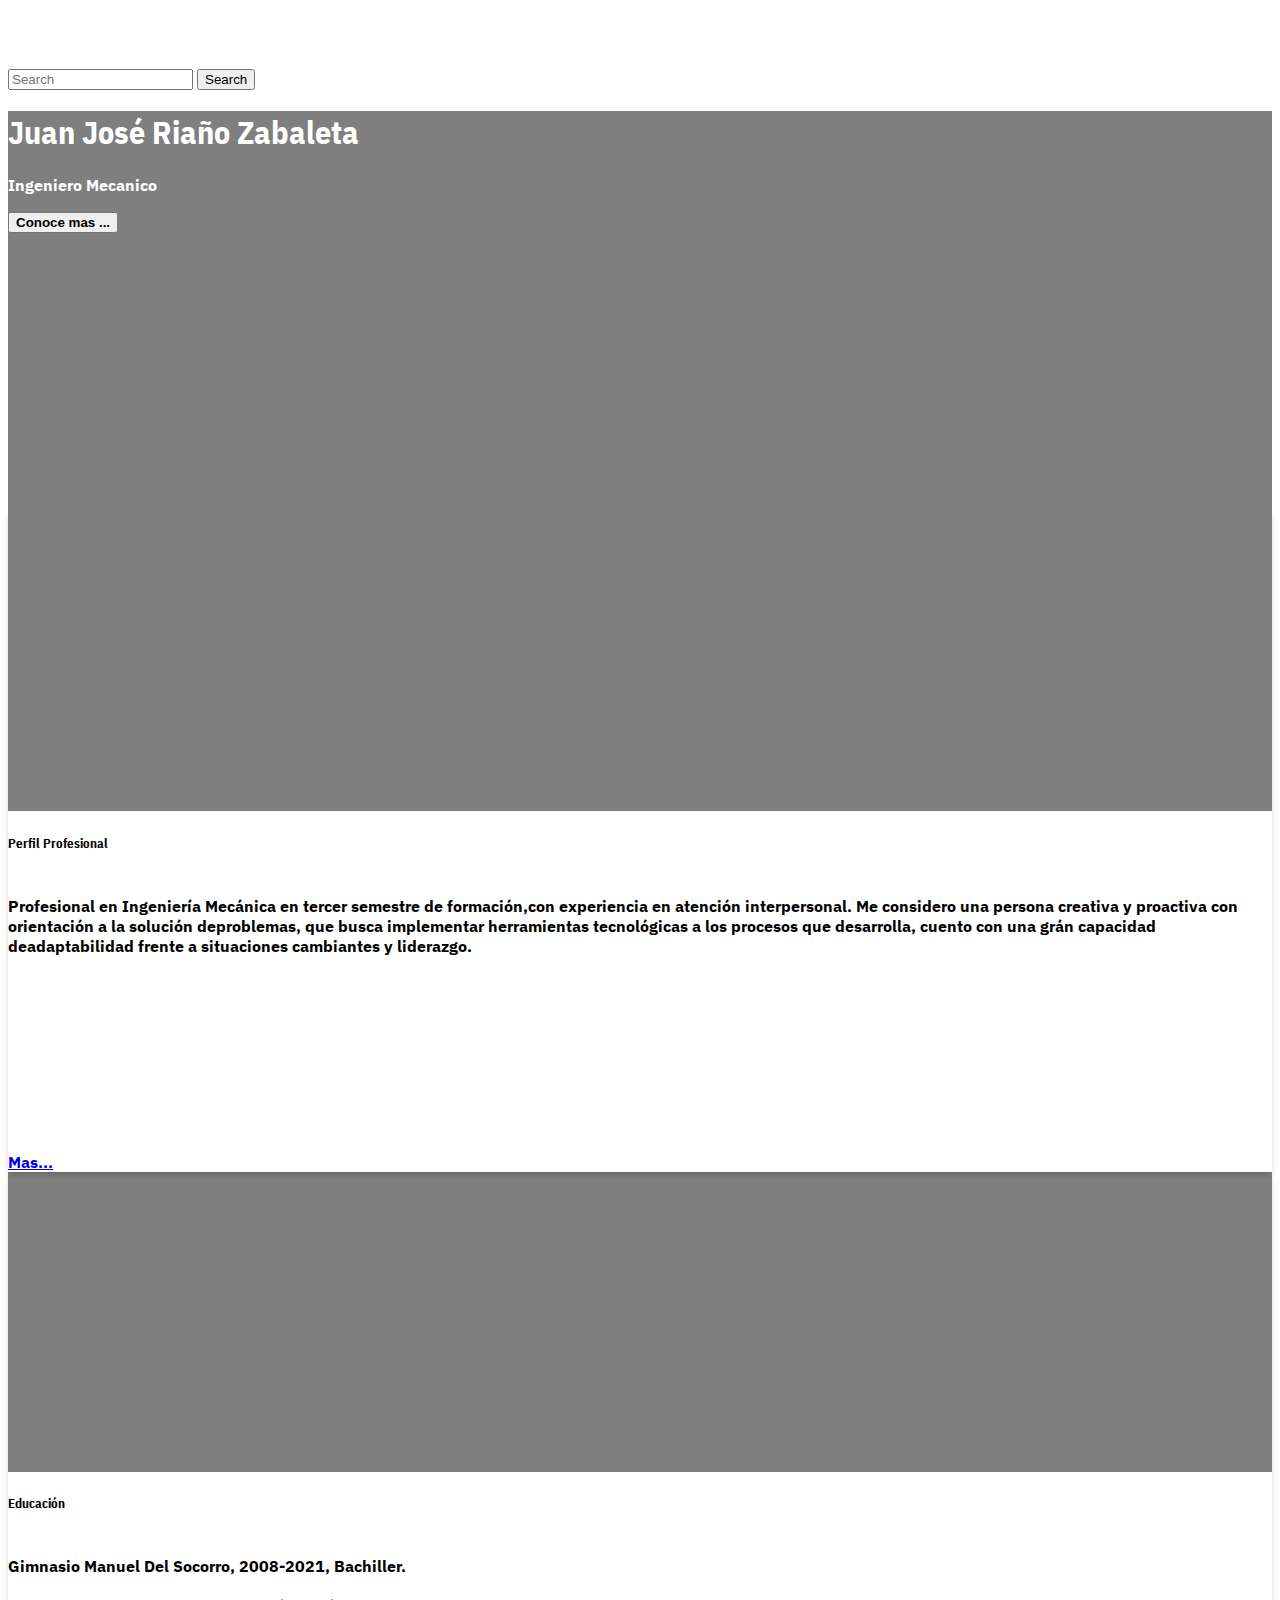
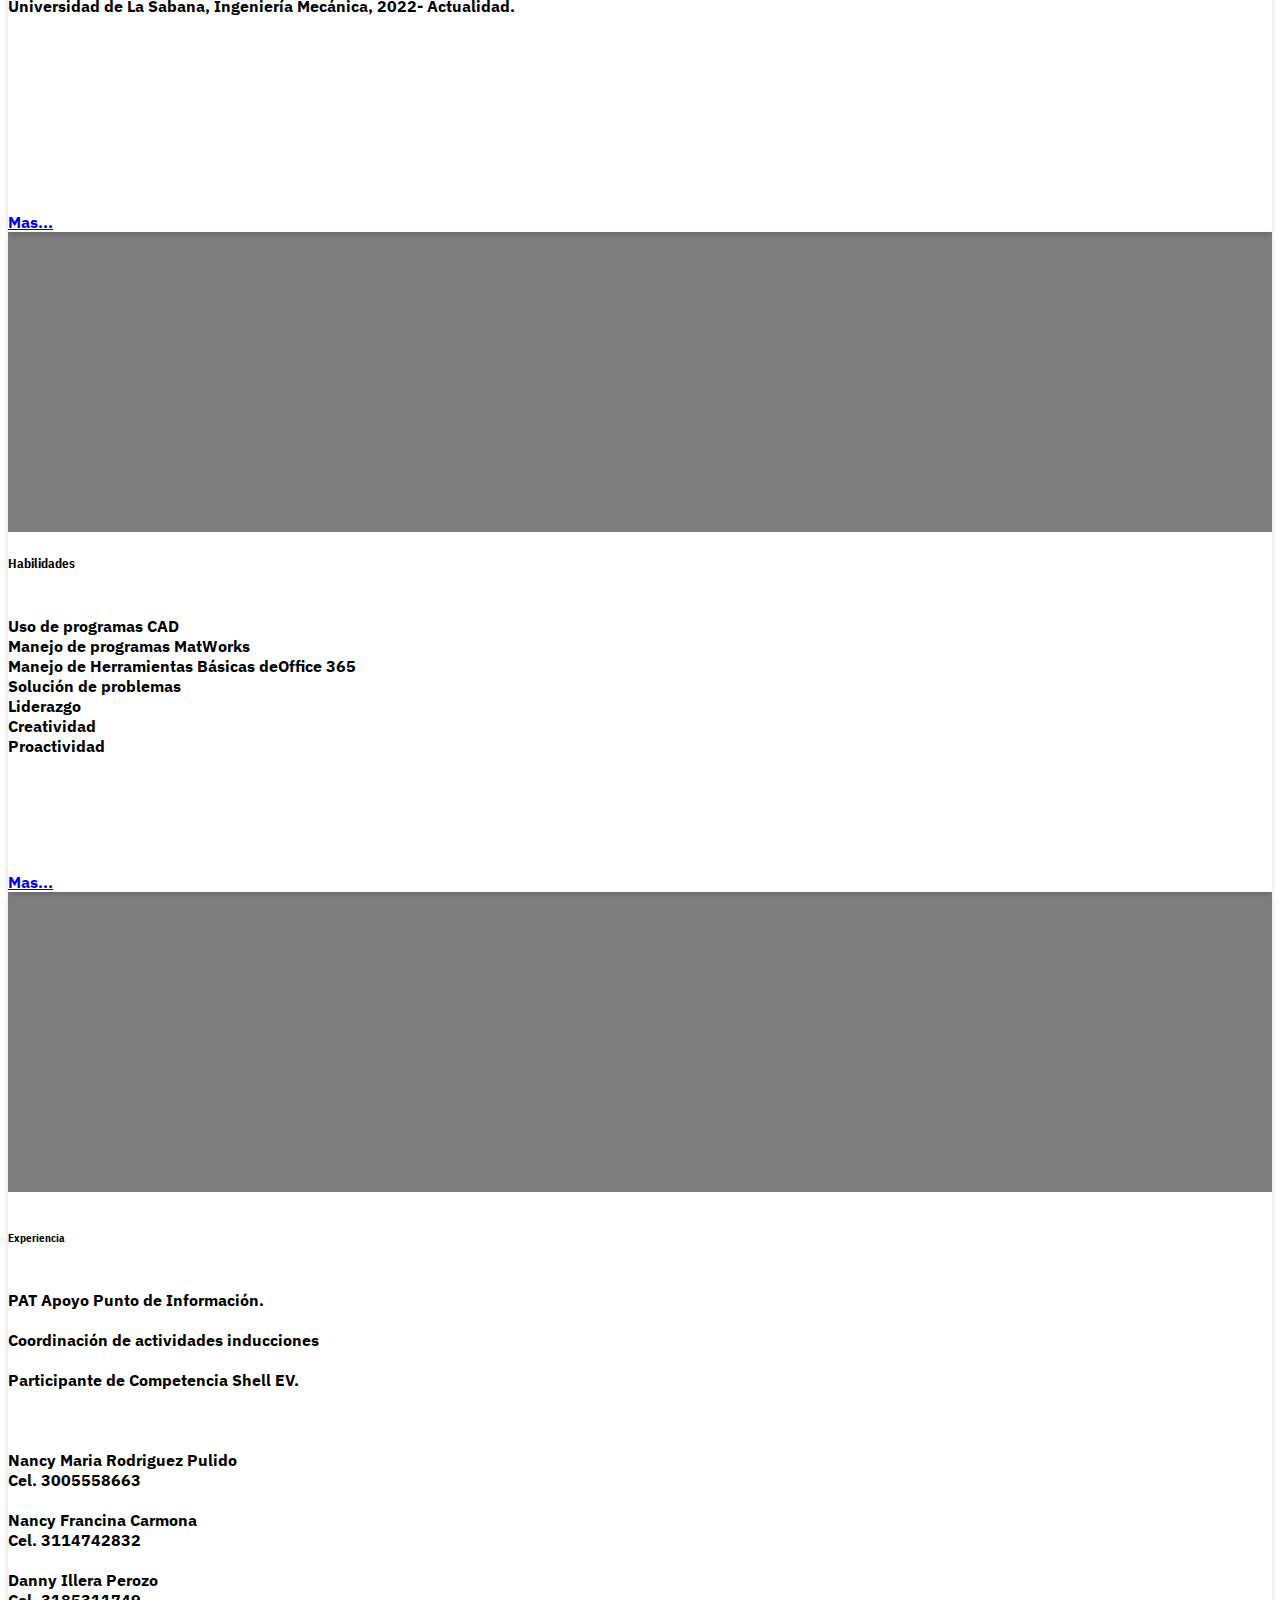
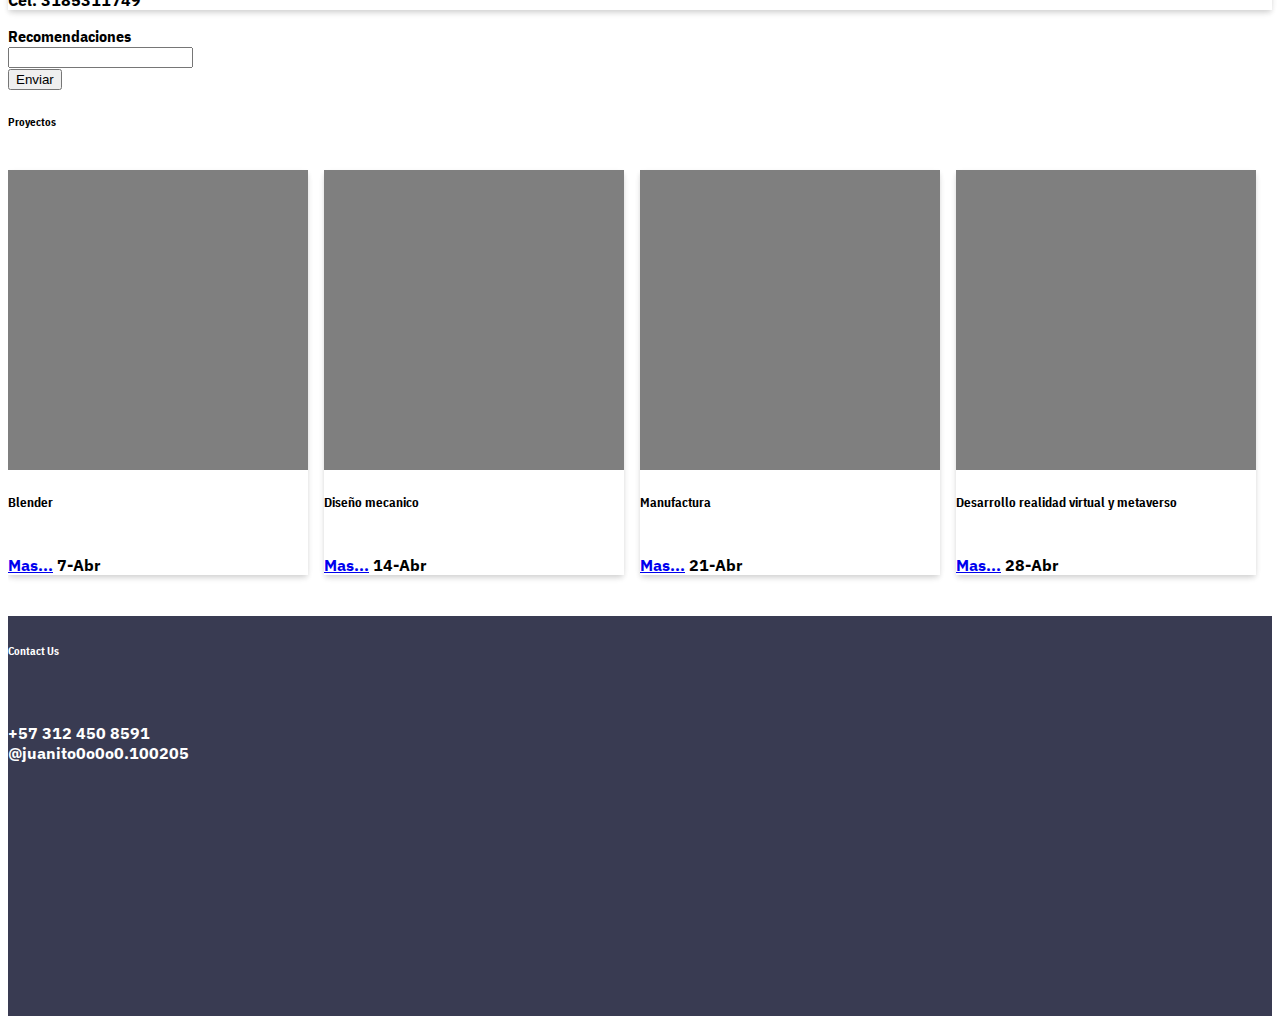
<file: CV/index.html>
<!DOCTYPE html>
<html lang="en">
  <head>
    <meta charset="utf-8" />
    <meta name="viewport" content="width=device-width, initial-scale=1" />
    <title>Juan Jose Portfolio</title>
    <link
      href="https://cdn.jsdelivr.net/npm/bootstrap@5.3.0/dist/css/bootstrap.min.css"
      rel="stylesheet"
      integrity="sha384-9ndCyUaIbzAi2FUVXJi0CjmCapSmO7SnpJef0486qhLnuZ2cdeRhO02iuK6FUUVM"
      crossorigin="anonymous"
    />
    <link rel="preconnect" href="https://fonts.googleapis.com" />
    <link rel="preconnect" href="https://fonts.gstatic.com" crossorigin />
    <link
      href="https://fonts.googleapis.com/css2?family=IBM+Plex+Sans+Condensed:wght@500&family=IBM+Plex+Sans:wght@100&display=swap"
      rel="stylesheet"
    />
    <link rel="preconnect" href="https://fonts.googleapis.com" />
    <link rel="preconnect" href="https://fonts.gstatic.com" crossorigin />
    <link
      href="https://fonts.googleapis.com/css2?family=IBM+Plex+Sans:wght@100&display=swap"
      rel="stylesheet"
    />
    <link rel="stylesheet" href="style.css" />
  </head>
  <body>
    <header>
      <nav
        class="navbar bg-body-tertiary bg-dark border-bottom border-bottom-dark navbar-expand-lg bg-body-tertiary"
        data-bs-theme="dark"
      >
        <div class="container text-center">
          <div class="container-fluid">
            <div class="row align-items-start">
              <div class="col white bold-text">
                <a class="navbar-brand" href="#"></a>

              </div>
              <div class="col">
                <a class="nav-link active" aria-current="page" href="#">Menu</a>
              </div>
              <div class="col">
                <a class="nav-link col" href="#">Quien S
                  o


                </a>
              </div>
              <div class="col">
                <a class="nav-link" href="#">Contacto</a>
              </div>
              <div class="col col-lg-3">
                <form class="d-flex" role="search">
                  <input
                    class="form-control me-2"
                    type="search"
                    placeholder="Search"
                    aria-label="Search"
                  />
                  <button class="btn btn-outline-success" type="submit">
                    Search
                  </button>
                </form>
              </div>
            </div>
          </div>
        </div>
      </nav>
      <div
        class="BackGround d-flex justify-content-center align-items-center flex-column white"
      >
        <div class="bold-text">
          <h1>Juan José Riaño Zabaleta</h1>
        </div>
        <p>Ingeniero Mecanico</p>
        <button type="button" class="btn btn-light bold-text">
          Conoce mas ...
        </button>
      </div>
    </header>
    <section>
      <div class="contanier mt-5">
        <div class="container text-start">
          <div class="row justify-content-center">
            <div class="col-12 col-sm-6 col-md-4 col-lg-3 mt-5">
              <div class="card card-border">
                <div
                  class="BackGround cover-small"
                  style="
                    background-image: url(https://cdn.glitch.global/61e31a3f-a4b4-48e0-8a1f-f0e9171283d2/IMG_4768.JPG?v=1691983974173);
                  "
                ></div>
                <div class="card-body">
                  <h5 class="card-title">Perfil Profesional</h5>
                  <p class="card-text">
                    Profesional en Ingeniería Mecánica en tercer semestre de
                    formación,con experiencia en atención interpersonal. Me
                    considero una persona creativa y proactiva con orientación a
                    la solución deproblemas, que busca implementar herramientas
                    tecnológicas a los procesos que desarrolla, cuento con una
                    grán capacidad deadaptabilidad frente a situaciones
                    cambiantes y liderazgo.
                  </p>
                  <a href="#" class="btn btn-primary">Mas...</a>
                </div>
              </div>
            </div>
            <div class="col-12 col-sm-6 mt-5 col-md-4 col-lg-3">
              <div class="card card-border">
                <div
                  class="BackGround cover-small"
                  style="
                    background-image: url(https://cdn.glitch.global/61e31a3f-a4b4-48e0-8a1f-f0e9171283d2/Imagen%20de%20WhatsApp%202023-08-13%20a%20las%2022.00.35.jpg?v=1691983966185);
                  "
                ></div>

                <div class="card-body">
                  <h5 class="card-title">Educación</h5>

                  <p class="card-text">
                    Gimnasio Manuel Del Socorro, 2008-2021, Bachiller.
                    <br /><br />Universidad de La Sabana, Ingeniería Mecánica,
                    2022- Actualidad.
                  </p>
                  <a href="#" class="btn btn-primary">Mas...</a>
                </div>
              </div>
            </div>
            <div class="col-12 col-sm-6 mt-5 col-md-4 col-lg-3">
              <div class="card card-border">
                <div
                  class="BackGround cover-small"
                  style="
                    background-image: url(https://cdn.glitch.global/61e31a3f-a4b4-48e0-8a1f-f0e9171283d2/Imagen%20de%20WhatsApp%202023-08-13%20a%20las%2022.18.18.jpg?v=1691983951651);
                  "
                ></div>
                <div class="card-body">
                  <h5 class="card-title">Habilidades</h5>
                  <p class="card-text">
                    Uso de programas CAD<br />
                    Manejo de programas MatWorks<br />
                    Manejo de Herramientas Básicas deOffice 365<br />
                    Solución de problemas<br />
                    Liderazgo<br />
                    Creatividad<br />
                    Proactividad<br />
                  </p>
                  <a href="#" class="btn btn-primary">Mas...</a>
                </div>
              </div>
            </div>
          </div>
        </div>
      </div>
    </section>
    <div class="container mt-5 mb-5">
      <div class="row card-border">
        <div class="col-12">
          <div
            class="BackGround cover-small"
            style="
              background-image: url(https://cdn.glitch.global/61e31a3f-a4b4-48e0-8a1f-f0e9171283d2/Imagen%20de%20WhatsApp%202023-08-13%20a%20las%2022.19.28.jpg?v=1691983948233);
            "
          ></div>
          <div class="col-12">
            <h6><br />Experiencia</h6>
            <p>
              <br />
              PAT Apoyo Punto de Información.<br /><br />
              Coordinación de actividades inducciones<br /><br />
              Participante de Competencia Shell EV.<br /><br /><br /><br />
              Nancy Maria Rodriguez Pulido<br />
              Cel. 3005558663<br /><br />
              Nancy Francina Carmona<br />
              Cel. 3114742832<br /><br />
              Danny Illera Perozo<br />
              Cel. 3185311749<br />
            </p>
          </div>
        </div>
      </div>
    </div>
    <section>
      <div class="container mt-5 mb-5">
        <form action="">
          <div class="dflex">
            <label for="email"> Recomendaciones </label>
            <div class="flex-fill mr-2 my-2">
              <input type="email" id="email" class="form-control" />
            </div>
            <button type="submit" class="btn btn-primary mt-2">Enviar</button>
          </div>
        </form>
      </div>
      
    </section>
    <section>
      <div class="container mt=5 mb=5">
        <h6>Proyectos</h6>
        <div class="product-stripe">
          <div class="stripe-container">
            
            <div class="card card-border mb=5">
              <div
                class="BackGround cover-small"
                style="
                  background-image: url(https://cdn.glitch.global/61e31a3f-a4b4-48e0-8a1f-f0e9171283d2/Imagen%20de%20WhatsApp%202023-08-08%20a%20las%2011.52.48.jpg?v=1691984705773);
                "
              ></div>

              <div class="card-body">
                <h5 class="card-title">Blender</h5>
                <a href="#" class="btn btn-primary">Mas...</a>
                <span class="badge text-bg-primary">7-Abr</span>
              </div>
            </div>
            <div class="card card-border">
              <div
                class="BackGround cover-small"
                style="
                  background-image: url(https://cdn.glitch.global/61e31a3f-a4b4-48e0-8a1f-f0e9171283d2/Imagen%20de%20WhatsApp%202023-07-25%20a%20las%2016.47.53.jpg?v=1691984705375);
                "
              ></div>

              <div class="card-body">
                <h5 class="card-title">Diseño mecanico</h5>
                <a href="#" class="btn btn-primary">Mas...</a>
                <span class="badge text-bg-primary">14-Abr</span>
              </div>
            </div>
            <div class="card card-border">
              <div
                class="BackGround cover-small"
                style="
                  background-image: url(https://cdn.glitch.global/61e31a3f-a4b4-48e0-8a1f-f0e9171283d2/Imagen%20de%20WhatsApp%202023-08-13%20a%20las%2022.02.12.jpg?v=1691983961974);
                "
              ></div>

              <div class="card-body">
                <h5 class="card-title">Manufactura</h5>
                <a href="#" class="btn btn-primary">Mas...</a>
                <span class="badge text-bg-primary">21-Abr</span>
              </div>
            </div>
            <div class="card card-border">
              <div
                class="BackGround cover-small"
                style="
                  background-image: url(https://cdn.glitch.global/61e31a3f-a4b4-48e0-8a1f-f0e9171283d2/Imagen%20de%20WhatsApp%202023-08-13%20a%20las%2022.17.08.jpg?v=1691983954993);
                "
              ></div>

              <div class="card-body">
                <h5 class="card-title">Desarrollo realidad virtual y metaverso</h5>
                <a href="#" class="btn btn-primary">Mas...</a>
                <span class="badge text-bg-primary">28-Abr</span>
              </div>
            </div>
           
          </div>
        </div>
      </div>
    </section>
    <section>

    </section>
    <footer>
        <div class="Background-footer ">
          <div class="col mt=5 mb=5 white text-center">
            <h6><br><br>Contact Us</h6>
            <p><br><br> +57 312 450 8591 <br> @juanito0o0o0.100205</p>
          </div>
            </div>
          </div>
        </div>
      </div>
    </footer>
  </body>
</html>
</file>
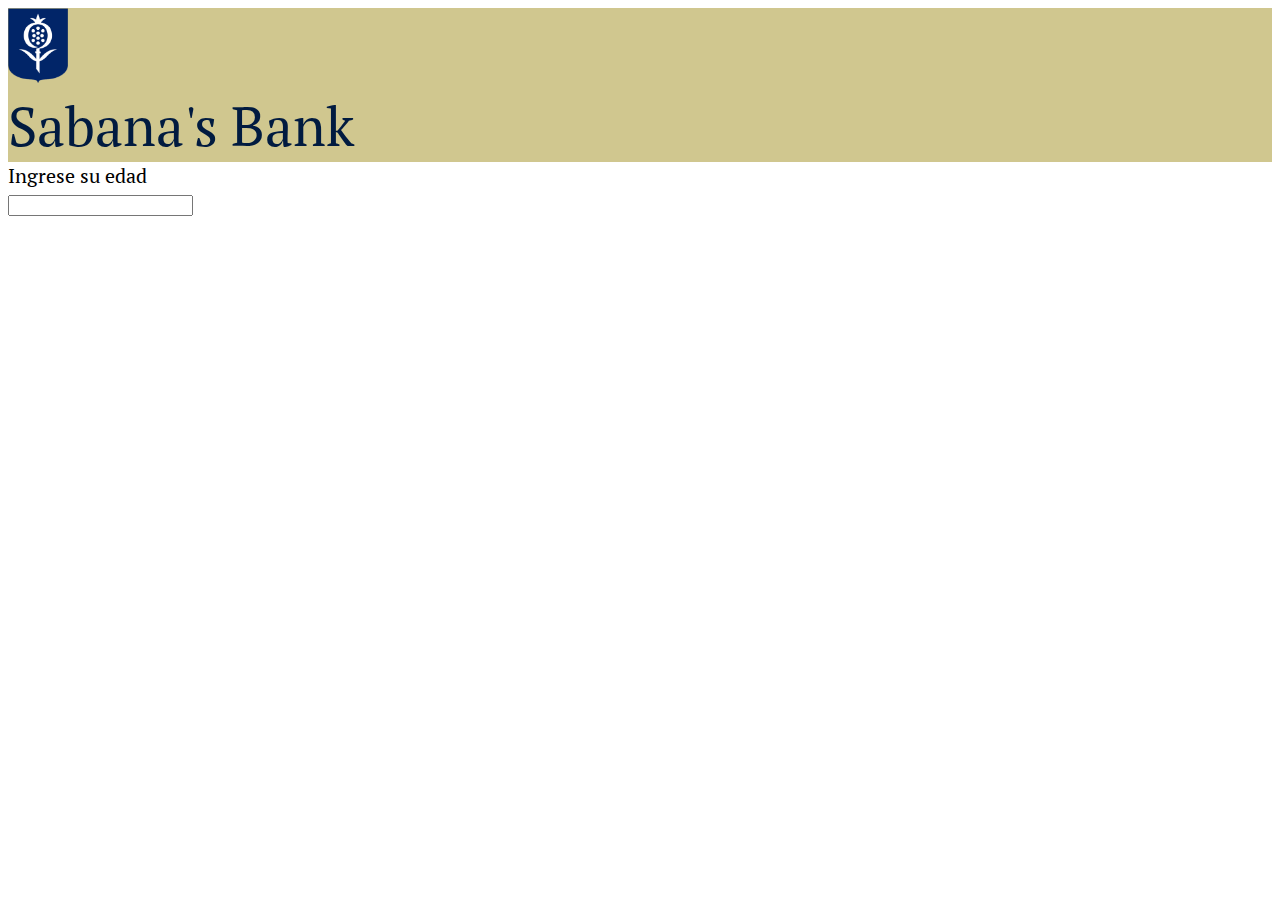
<file: Java Script Codes/index.html>
<!DOCTYPE html>
<html lang="en">
  <head>
    <meta charset="utf-8" />
    <meta name="viewport" content="width=device-width, initial-scale=1" />
    <title>Sabana's bank Web Page</title>
    <link
      href="https://cdn.jsdelivr.net/npm/bootstrap@5.3.0/dist/css/bootstrap.min.css"
      rel="stylesheet"
      integrity="sha384-9ndCyUaIbzAi2FUVXJi0CjmCapSmO7SnpJef0486qhLnuZ2cdeRhO02iuK6FUUVM"
      crossorigin="anonymous"
    />
    <link rel="preconnect" href="https://fonts.googleapis.com" />
    <link rel="preconnect" href="https://fonts.gstatic.com" crossorigin />
    <link
      href="https://fonts.googleapis.com/css2?family=PT+Serif&display=swap"
      rel="stylesheet"
    />
    <link rel="stylesheet" href="style.css" />
    <script></script>
  </head>
  <header class="">
    <nav class="navbar bg-body-primary " style="background-color: #d0c78f">
      <div class="container-fluid">
        <div class="navbar-brand col-lg-2">
          <img
            src="Unisabana (1).png"
            width="60"
            height="75"
            alt="Logo"
            class="d-inline-block align-text-top header"
          />
        </div>
        <div class="text_config col lg-4">Sabana's Bank</div>
      </div>
      <div class="col-lg-6"></div>
    </nav>
  </header>
  <body class="body_config">
    <div class="container text-center mt-5">
      <div class="row align-items-start">
      <div class="col col-lg-3 col-sm-0 col-md-0">

      </div>
      <div class="row col col-lg-3 col-sm-12 col-md-6 "> 
        Ingrese su edad
      </div>
      <div class="col col-lg-3 col-sm-12 col-md-6">
        <div class="form-floating mb-1">
          <input class="form-control" id="edad" >
        </div>
      
      </div>
      <div class="col col-lg-3 col-sm-0 col-md-0">

      </div>
    </div>
    </div>
  </body>
</html>
</file>
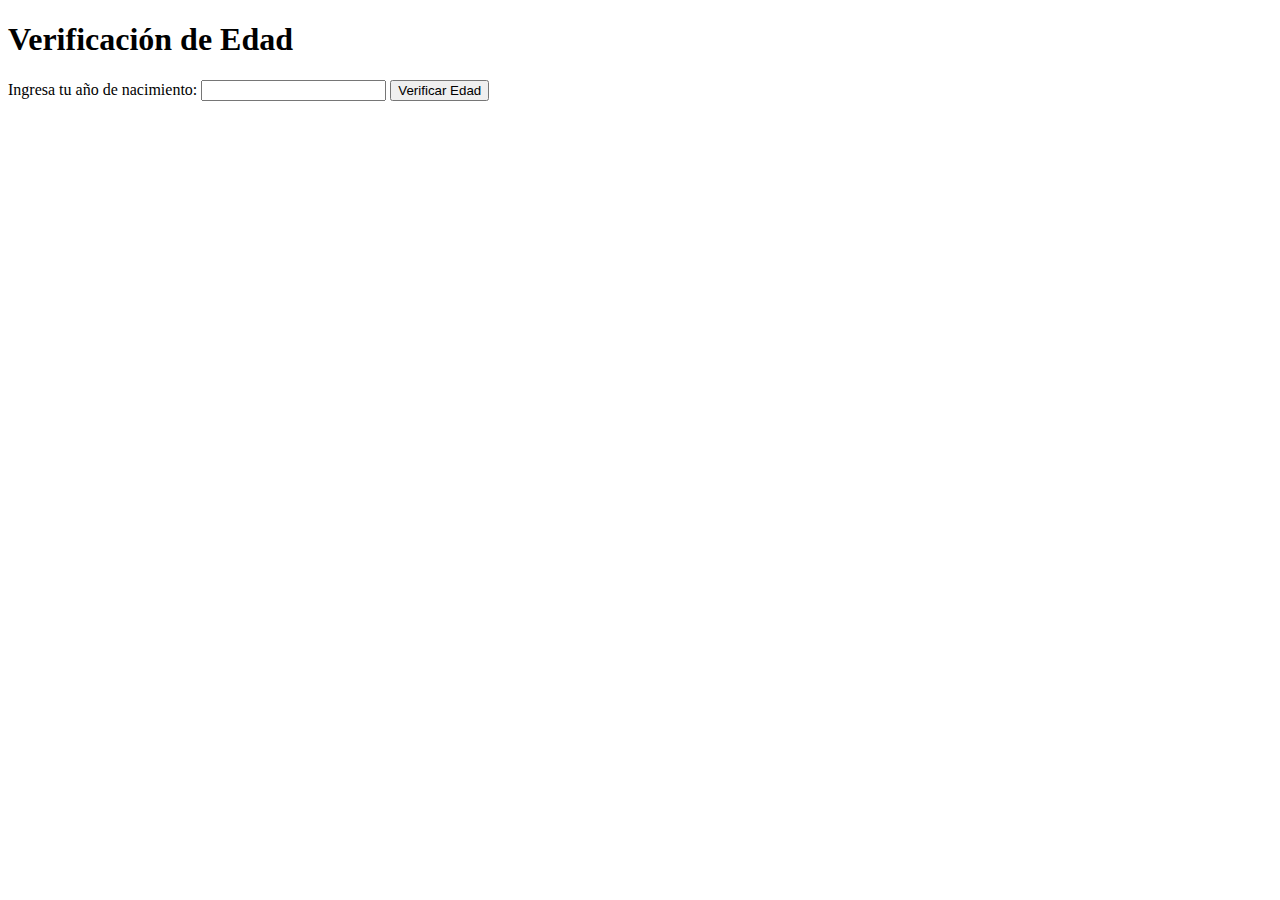
<file: Java Script Codes/index1.html>
<!DOCTYPE html>
<html>
<head>
    <title>Verificación de Edad</title>
    <script>
        function verificarEdad() {
            // Obtener el año de nacimiento ingresado por el usuario
            var añoNacimiento = parseInt(document.getElementById("añoNacimiento").value);

            // Obtener el año actual
            var añoActual = new Date().getFullYear();

            // Calcular la edad del usuario
            var edad = añoActual - añoNacimiento;

            // Verificar si la edad está dentro del rango permitido
            if (edad >= 18 && edad <= 55) {
                alert("¡Felicidades! Eres elegible para el trabajo.");
            } else {
                alert("Lo siento, no cumples con el requisito de edad para el trabajo.");
            }
        }
    </script>
</head>
<body>
    <h1>Verificación de Edad</h1>
    <label for="añoNacimiento">Ingresa tu año de nacimiento:</label>
    <input type="text" id="añoNacimiento" />
    <button onclick="verificarEdad()">Verificar Edad</button>
</body>
</html>
</file>
<file: CV/style.css>
.circle-image {
    width: 50px; /* Ajusta el ancho de la imagen según tus necesidades */
    height: 50px; /* Ajusta la altura de la imagen según tus necesidades */
    border-radius: 50%; /* Establece el radio de borde al 50% para hacer un círculo */
    object-fit: cover; /* Asegura que la imagen se ajuste dentro del círculo sin distorsión */
  }
  .navbar a.nav-link {
    color: white;
    font-family: "IBM Plex Sans", sans-serif;
  }
  .navbar a.nav-link:hover {
    color: #f8f9fa; /* Color de fondo de los menús al pasar el cursor */
  }
  
  .white {
    color: white;
    font-family: "IBM Plex Sans", sans-serif;
    font-weight: bold;
  }
  .bold-text {
    font-weight: bold;
  }
  .BackGround {
    height: 400px;
    background-image: url(https://cdn.glitch.global/61e31a3f-a4b4-48e0-8a1f-f0e9171283d2/Imagen%20de%20WhatsApp%202023-08-13%20a%20las%2021.32.59.jpg?v=1691980522480);
    background-size: cover;
    background-position: center;
    background-color: rgba(0, 0, 0, 0.5);
    background-blend-mode: darken;
  }
  
  .card-border {
    border: 0 !important;
    box-shadow: 0 4px 6px -1px rgba(0, 0, 0, 0.11),
      0 2px 6px -1px rgba(0, 0, 0, 0.11);
  }
  .cover-small {
    height: 300px;
    background-blend-mode: normal;
  }
  .card-title {
    min-height: 2.5rem;
  }
  .card-text {
    min-height: 15rem;
  }
  body {
    font-family: "IBM Plex Sans", sans-serif;
    font-weight: bold;
  }
  
  h1,
  h2,
  h3,
  h4,
  h5,
  h6,
  h7,
  label {
    font-family: "IBM Plex Sans", sans-serif;
    font-family: "IBM Plex Sans Condensed", sans-serif;
  }
  .img_size {
    height: 200px;
    width: 400px;
  }
  .stripe-container {
    display: flex;
  }
  .stripe-container .card {
    width: 300px;
    flex-shrink: 0;
    margin-right: 1rem;
  }
  .product-stripe {
    overflow-x: scroll;
    padding-top: 1rem;
    padding-bottom: 1rem;
  }
  .responsive-iframe {
    position: relative;
    padding-top: 56.25%;
  }
  .responsive-iframe iframe {
    position: absolute;
    top: 0;
    left: 0;
    width: 100%;
    height: 100%;
  }
  .Background-footer{
    height:400px;
    background-color:#393B52;
    
  }
</file>
<file: Java Script Codes/style.css>
.text_config{
    font-size: 55px;
    color: #011B40 ;
    font-family: 'PT Serif', serif
}
.body_config{
    font-family: 'PT Serif', serif;
    font-size: 20px;
}
</file>
